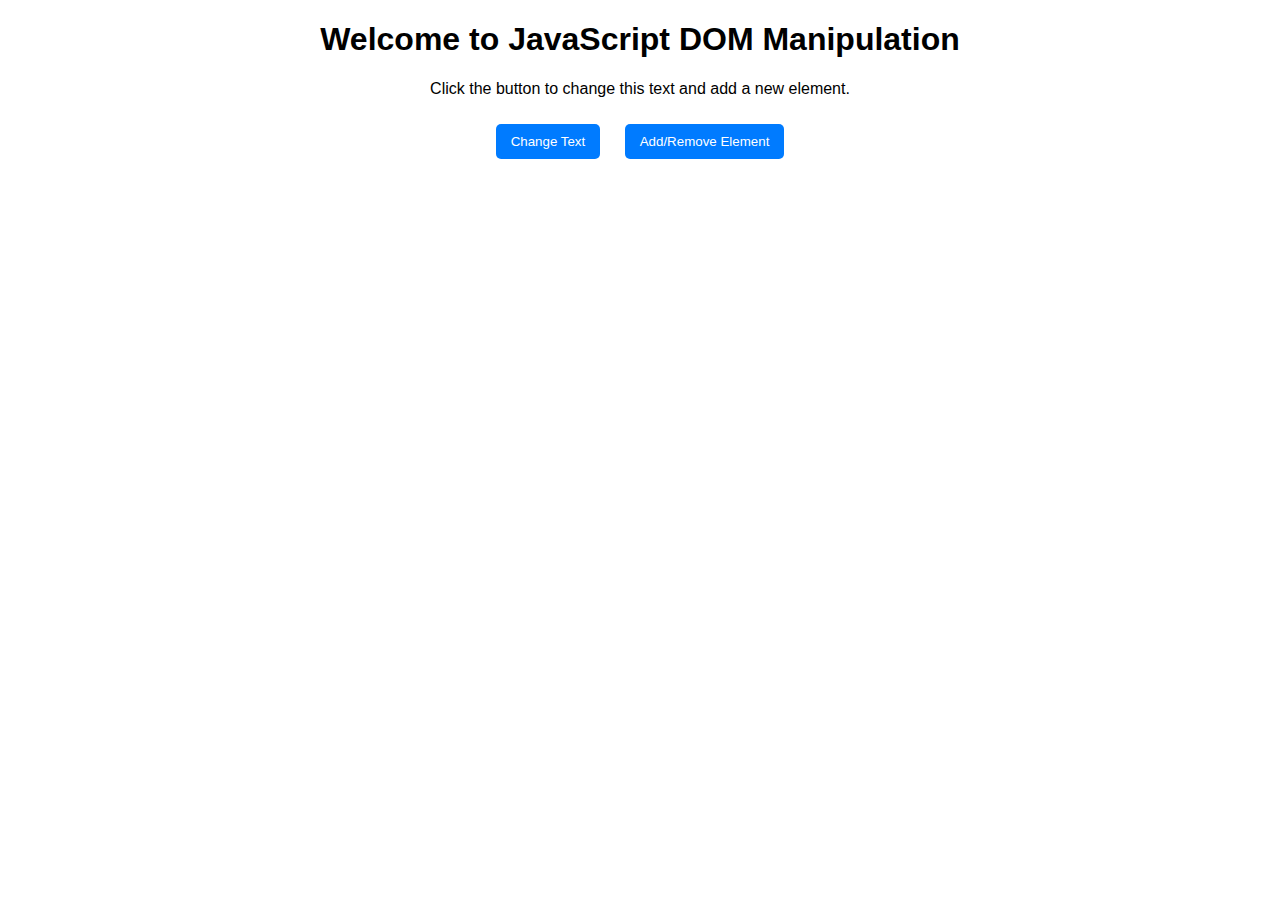
<file: index.html>
<!DOCTYPE html>
<html lang="en">
<head>
    <meta charset="UTF-8">
    <meta name="viewport" content="width=device-width, initial-scale=1.0">
    <title>JavaScript DOM Manipulation</title>
    <link rel="stylesheet" href="index.css">
</head>
<body>
    <header>
        <h1 id="main-heading">Welcome to JavaScript DOM Manipulation</h1>
    </header>

    <main>
        <p id="paragraph">Click the button to change this text and add a new element.</p>

        <button onclick="changeText()">Change Text</button>
        <button onclick="toggleElement()">Add/Remove Element</button>
    </main>

    <div id="container"></div>

    <script src="script.js"></script>
</body>
</html>
</file>
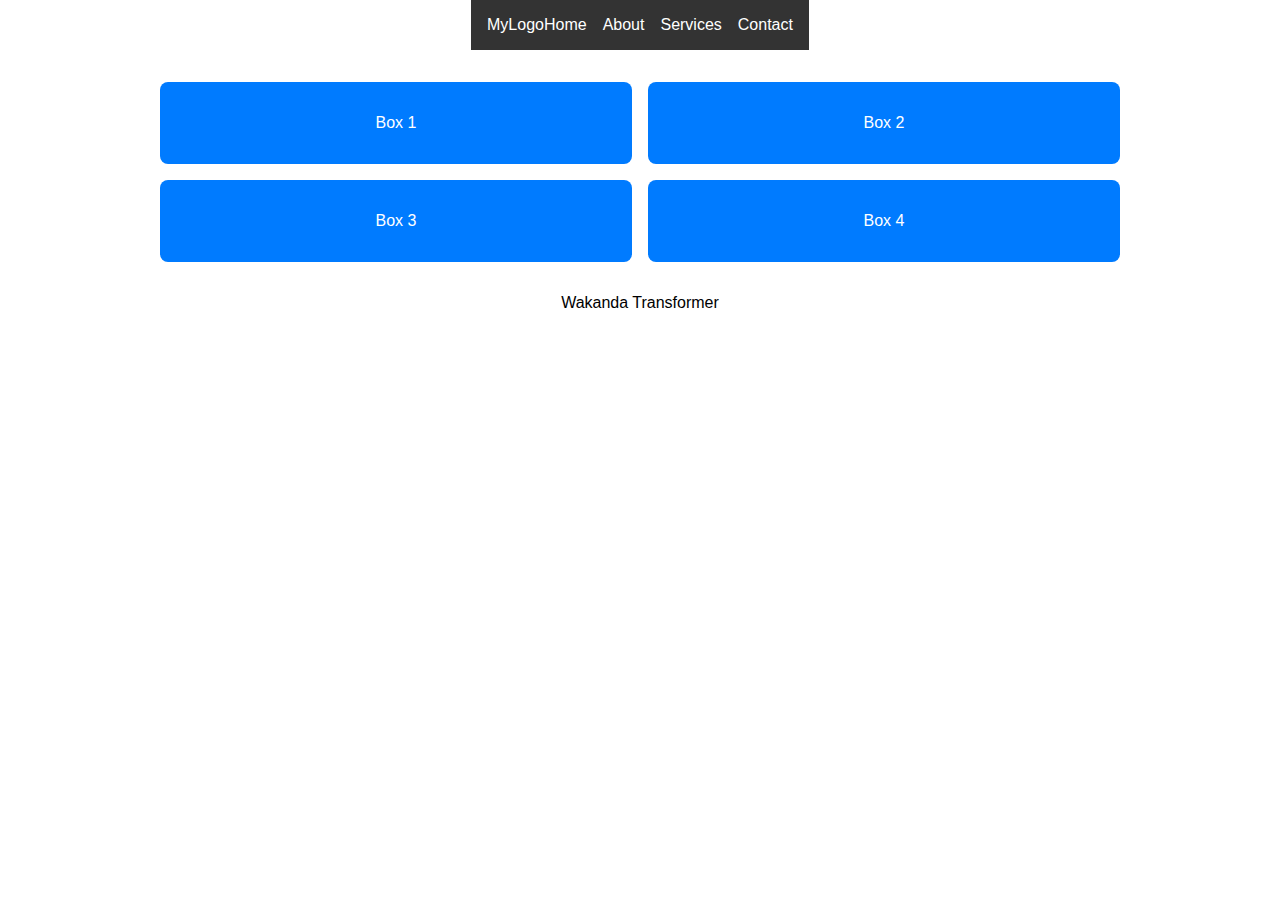
<file: box.html>
<!DOCTYPE html>
<html lang="en">
<head>
    <meta charset="UTF-8">
    <meta name="viewport" content="width=device-width, initial-scale=1.0">
    <title>Responsive Layout</title>
    <link rel="stylesheet" href="box.css">
</head>
<body>

    <header>
        <nav class="navbar">
            <div class="logo">MyLogo</div>
            <ul class="nav-links">
                <li><a href="#">Home</a></li>
                <li><a href="#">About</a></li>
                <li><a href="#">Services</a></li>
                <li><a href="#">Contact</a></li>
            </ul>
            <div class="menu-toggle">&#9776;</div>
        </nav>
    </header>

    <main class="container">
        <section class="box">Box 1</section>
        <section class="box">Box 2</section>
        <section class="box">Box 3</section>
        <section class="box">Box 4</section>
    </main>

    <footer>
        <p>Wakanda Transformer</p>
    </footer>

    <script src="script.js"></script>
</body>
</html>
</file>
<file: index.css>
body {
    font-family: Arial, sans-serif;
    text-align: center;
    margin: 20px;
}

button {
    padding: 10px 15px;
    margin: 10px;
    border: none;
    background-color: #007BFF;
    color: white;
    cursor: pointer;
    border-radius: 5px;
}

button:hover {
    background-color: #0056b3;
}

#container {
    margin-top: 20px;
}
</file>
<file: box.css>
* {
    margin: 0;
    padding: 0;
    box-sizing: border-box;
}

body {
    font-family: Arial, sans-serif;
    display: flex;
    flex-direction: column;
    align-items: center;
}


.navbar {
    width: 100%;
    display: flex;
    justify-content: space-between;
    align-items: center;
    background-color: #333;
    padding: 1rem;
    color: white;
}

.nav-links {
    list-style: none;
    display: flex;
    gap: 1rem;
}

.nav-links li a {
    color: white;
    text-decoration: none;
}

.menu-toggle {
    display: none;
    font-size: 1.5rem;
    cursor: pointer;
}


.container {
    display: grid;
    grid-template-columns: repeat(2, 1fr);
    gap: 1rem;
    padding: 2rem;
    width: 80%;
}

.box {
    background: #007bff;
    color: white;
    padding: 2rem;
    text-align: center;
    border-radius: 8px;
}


@media (max-width: 768px) {
    .container {
        grid-template-columns: 1fr;
    }

    .nav-links {
        display: none;
        flex-direction: column;
        background: #444;
        position: absolute;
        top: 60px;
        right: 10px;
        padding: 1rem;
        border-radius: 5px;
    }

    .nav-links li {
        margin-bottom: 10px;
    }

    .menu-toggle {
        display: block;
    }
}
</file>
